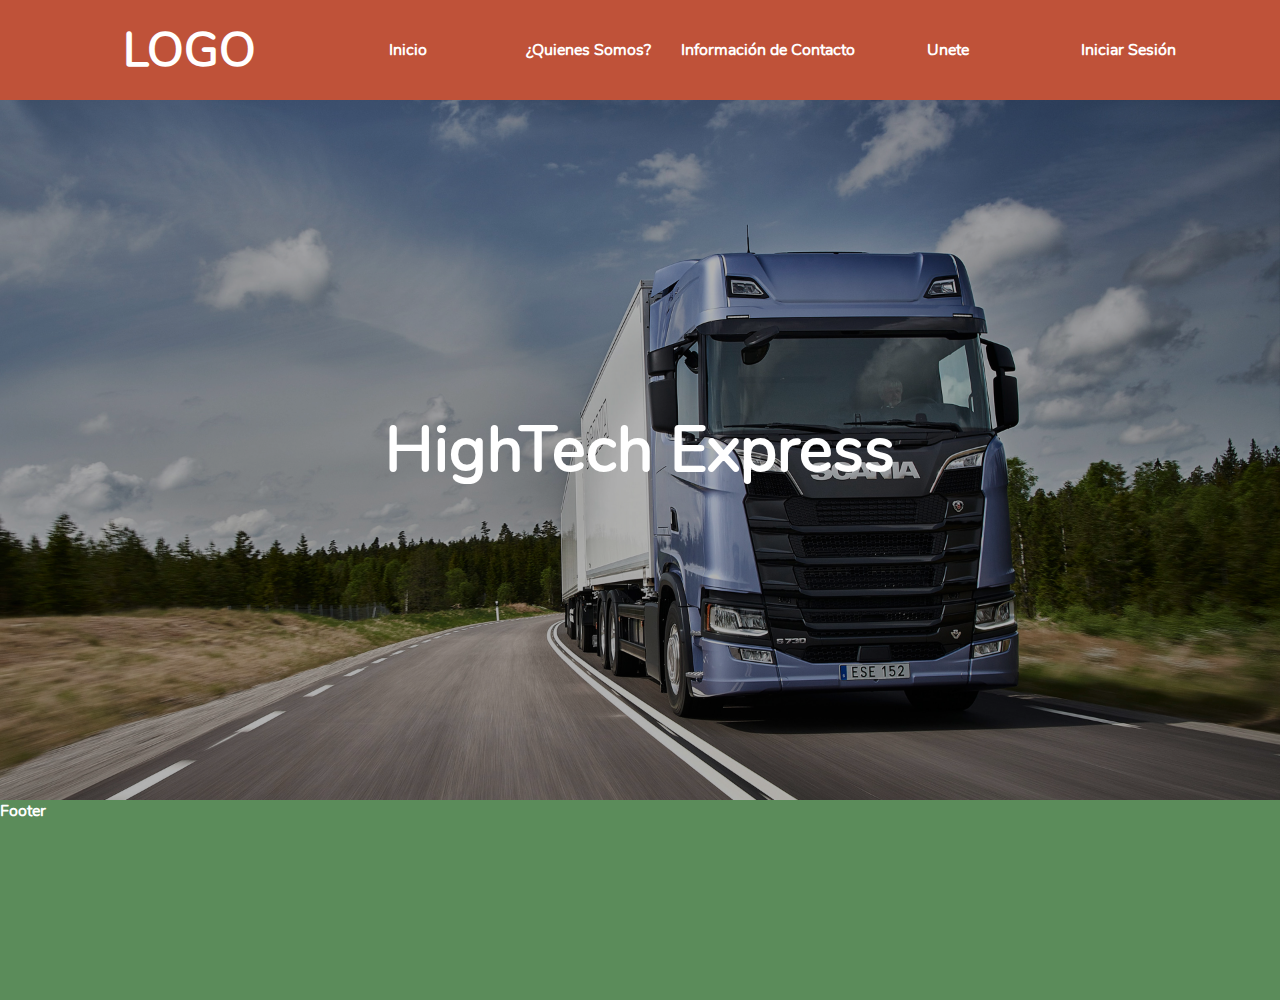
<file: index.html>
<!DOCTYPE html>
<html lang="en">
<head>
    <meta charset="UTF-8">
    <meta name="viewport" content="width=device-width, initial-scale=1.0">
    <link rel="stylesheet" href="css/style.css">
    <title>Inicio</title>
</head>
<body>
    <div class="container">
        <div class="nav">
            <div class="logo">
                LOGO
            </div>
            <div class="opcs">
                <a href="" class="opc">Inicio</a>
                <a href="" class="opc">¿Quienes Somos?</a>
                <a href="" class="opc">Información de Contacto</a>
                <a href="" class="opc">Unete</a>
                <a href="login.html" class="opc">Iniciar Sesión</a>
            </div>
        </div>
        <div class="body">
            <div class="banner">
                <img src="img/wall1.jpg" alt="">
                <div class="wall">HighTech Express</div>
            </div>
        </div>
        <div class="footer">
            Footer
        </div>
    </div>
</body>
</html>
</file>
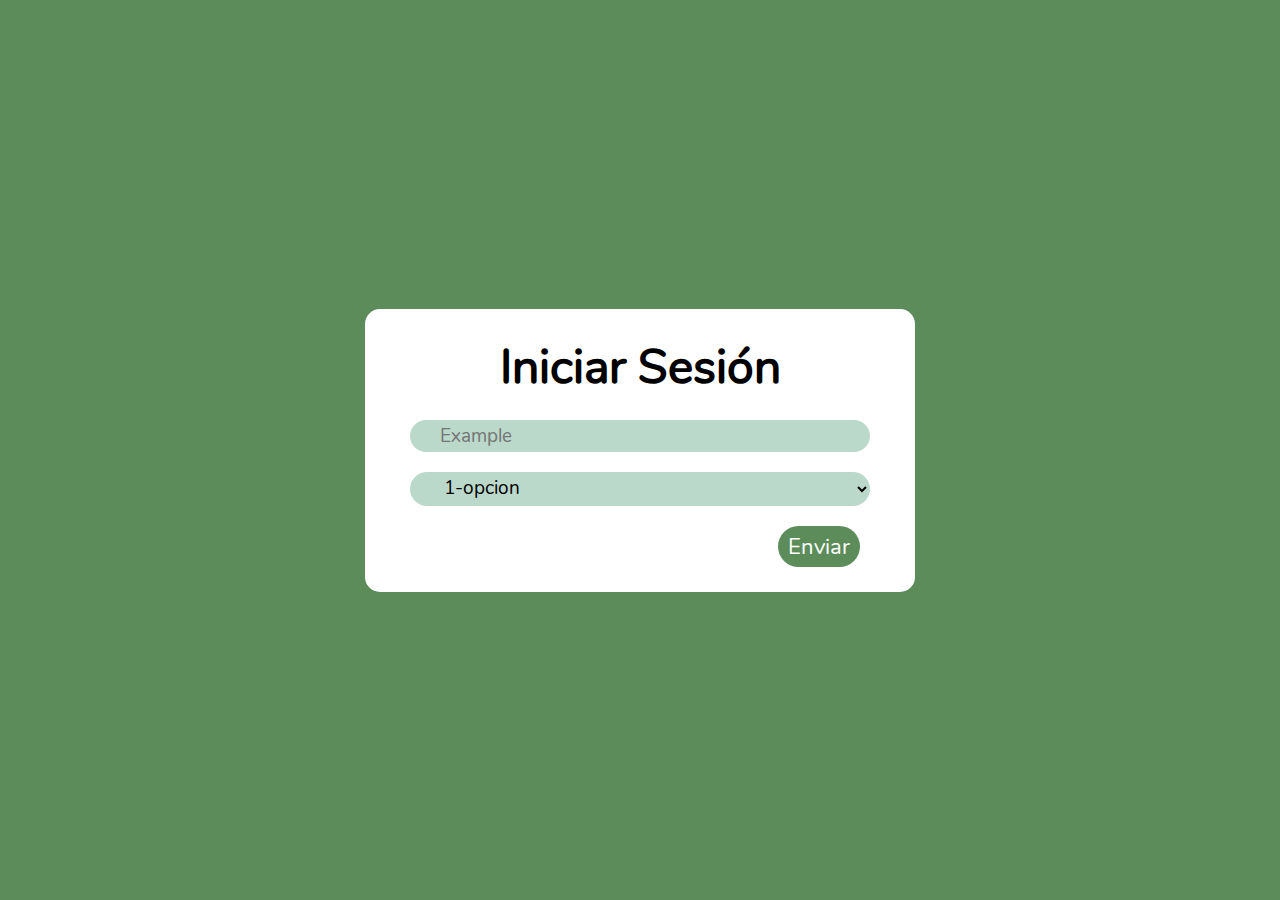
<file: login.html>
<!DOCTYPE html>
<html lang="en">
<head>
    <meta charset="UTF-8">
    <meta name="viewport" content="width=device-width, initial-scale=1.0">
    <link rel="stylesheet" href="css/style.css">
    <title>Iniciar Sesión</title>
</head>
<body>
    <div class="box">
        <div class="form-login">
            <div class="top">
                Iniciar Sesión
            </div>
            <div class="input">
                <input type="text" name="" id="" placeholder="Example" autocomplete="off">
            </div>
            <div class="select">
                <select name="" id="">
                    <option value="1">1-opcion</option>
                    <option value="2">2-opcion</option>
                    <option value="3">3-opcion</option>
                    <option value="4">4-opcion</option>
                    <option value="5">5-opcion</option>
                </select>
            </div>
            <div class="send">
                <input type="submit" value="Enviar">
            </div>
        </div>
    </div>
</body>
</html>
</file>
<file: css/style.css>
@import url('font/nunito.css');
*{
    font-family: 'Nunito', sans-serif;
}
a{
    text-decoration: none;
    color: #fff;
}
html,body,.box,.container{
    width: 100%;
    height: 100%;
}
body{
    margin: 0;
}
.container{
    display: grid;
    grid-template-columns: 100%;
    grid-template-rows: 100px auto 200px;
}
.container .nav{
    width: 100%;
    height: 100px;
    background: #BF5239;
    color: #fff;
    font-weight: bold;
    display: grid;
    grid-template-columns: 20% 80%;
    z-index: 99;
}
.container .nav .logo{
    text-align: center;
    display: flex;
    justify-content: right;
    align-items: center;
    font-size: 3em;
}
.container .nav .opcs{
    display: flex;
    justify-content: center;
    align-items: center;
    width: 100%;
    max-width: 900px;
    margin: auto;
}
.container .nav .opcs .opc{
    width: 100%;
    text-align: center;
    padding-top: 20px;
    padding-bottom: 20px;
    cursor: pointer;
    transition: .3s;
}
.container .nav .opcs .opc:hover{
    background: #F26849;
}

.container .body{
    width: 100%;
    background: #BAD9CB;
    font-weight: bold;
}
.container .body .banner{
    width: 100%;
    height: 700px;
    cursor: pointer;
}
.container .body .banner img{
    width: 100%;
    height: 100%;
    object-fit: cover;
}
.container .body .banner .wall{
    width: 100%;
    height: 700px;
    position: absolute;
    top: 100px;
    z-index: 100;
    background: rgba(0, 0, 0, 0.3);
    transition: .3s;
    text-align: center;
    justify-content: center;
    align-items: center;
    display: flex;
    font-size: 4em;
    color: #fff;
    font-weight: bold;
}
.container .body .banner .wall:hover{
    background: rgba(0, 0, 0, 0.6);
}
.container .footer{
    width: 100%;
    height: 200px;
    background: #5B8C5A;
    font-weight: bold;
    color: #fff;
}

/*--------------------------FORM-LOGIN-------------------------*/

.box{
    display: grid;
    grid-template-columns: 100%;
    grid-template-rows: 100%;
    background: #5B8C5A;
}
.box .form-login{
    margin: auto;
    width: 90%;
    max-width: 500px;
    display: grid;
    grid-template-columns: 100%;
    padding: 25px;
    border-radius: 15px;
    background: #fff;
}
.box .form-login .top{
    text-align: center;
    font-size: 3em;
    font-weight: bold;
}
.box .form-login .input,.box .form-login .select{
    width: 100%;
    text-align: center;
    display: grid;
    grid-template-columns: 100%;
    margin-top: 20px;    
}
.box .form-login .input input{
    width: 100%;
    max-width: 400px;
    font-size: 1.2em;
    padding: 3px 30px 3px 30px;
    border: none;
    border-radius: 20px;
    background: #BAD9CB;
    margin: auto;
}
.box .form-login .select select{
    width: 100%;
    max-width: 460px;
    font-size: 1.2em;
    padding: 3px 30px 3px 30px;
    border: none;
    border-radius: 20px;
    background: #BAD9CB;
    -moz-appearance: none;
    text-indent: 0.01px;
    text-overflow: '';
    margin: auto;
}

.box .form-login .send{
    width: 100%;
    text-align: right;
    margin-top: 20px;
}
.box .form-login .send input{
    margin-right: 30px;
    border-radius: 30px;
    font-size: 1.4em;
    border: none;
    padding: 5px 10px 5px 10px;
    cursor: pointer;
    background: #5B8C5A;
    color: #fff;
}
/*--------------------------END-FORM-LOGIN-------------------------*/

@media screen and (max-width: 800px){
    .container{
        grid-template-rows: 150px auto 200px;
    }
    .container .nav .logo{
        display: block;
    }
    .container .nav{
        display: grid;
        grid-template-columns: 100%;
        height: 150px;
    }
    .container .body .banner .wall{
        top: 150px;
    }
}
</file>
